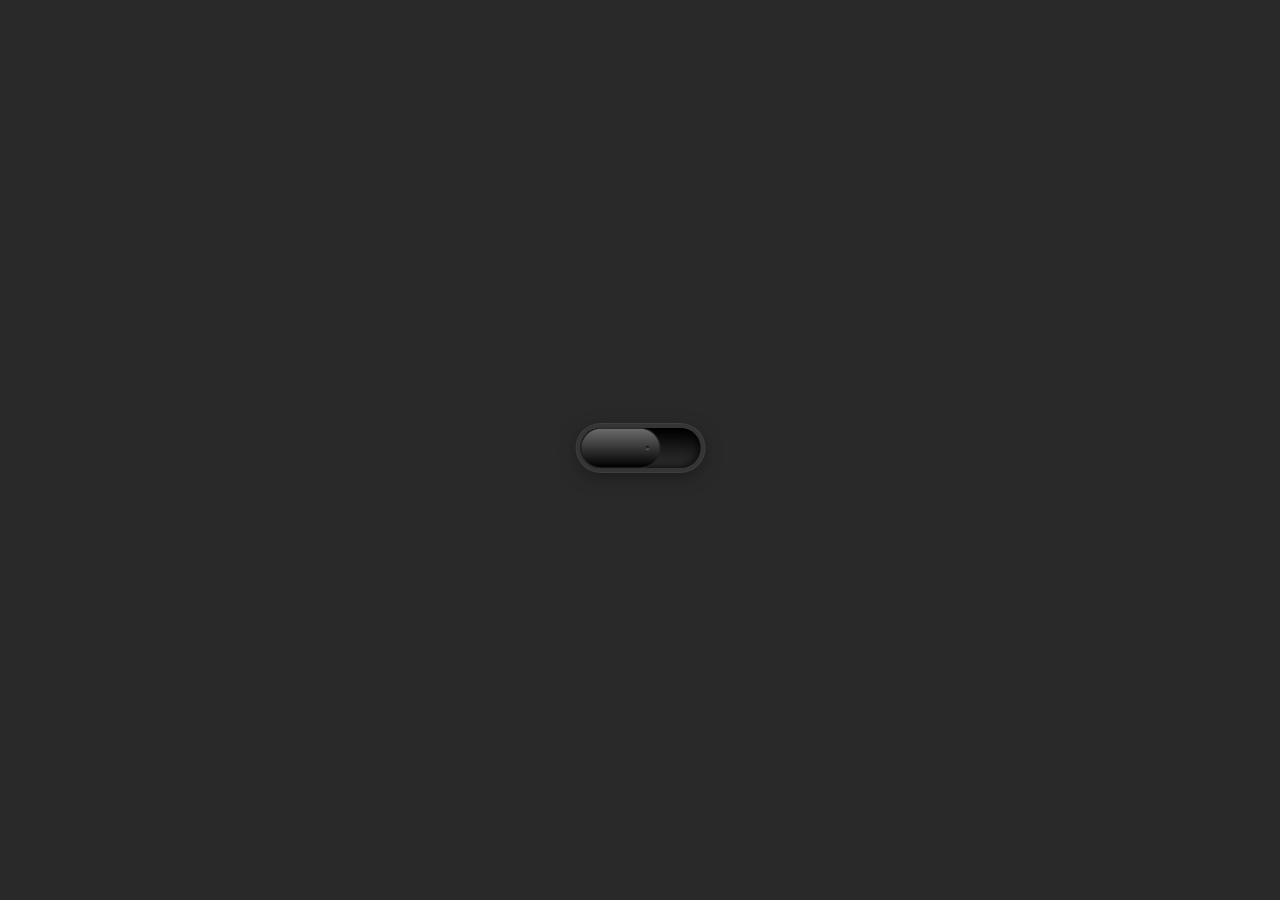
<file: checkbox-desings/checkbox-desing-1/index.html>
<!DOCTYPE html>
<html lang="en">
<head>
    <meta charset="UTF-8">
    <meta http-equiv="X-UA-Compatible" content="IE=edge">
    <meta name="viewport" content="width=device-width, initial-scale=1.0">
    <link rel="stylesheet" href="style.css">
    <title>Checkbox Desing</title>
</head>
<body>
    <div class="center">
        <input type="checkbox" name="">
    </div>
</body>
</html>
</file>
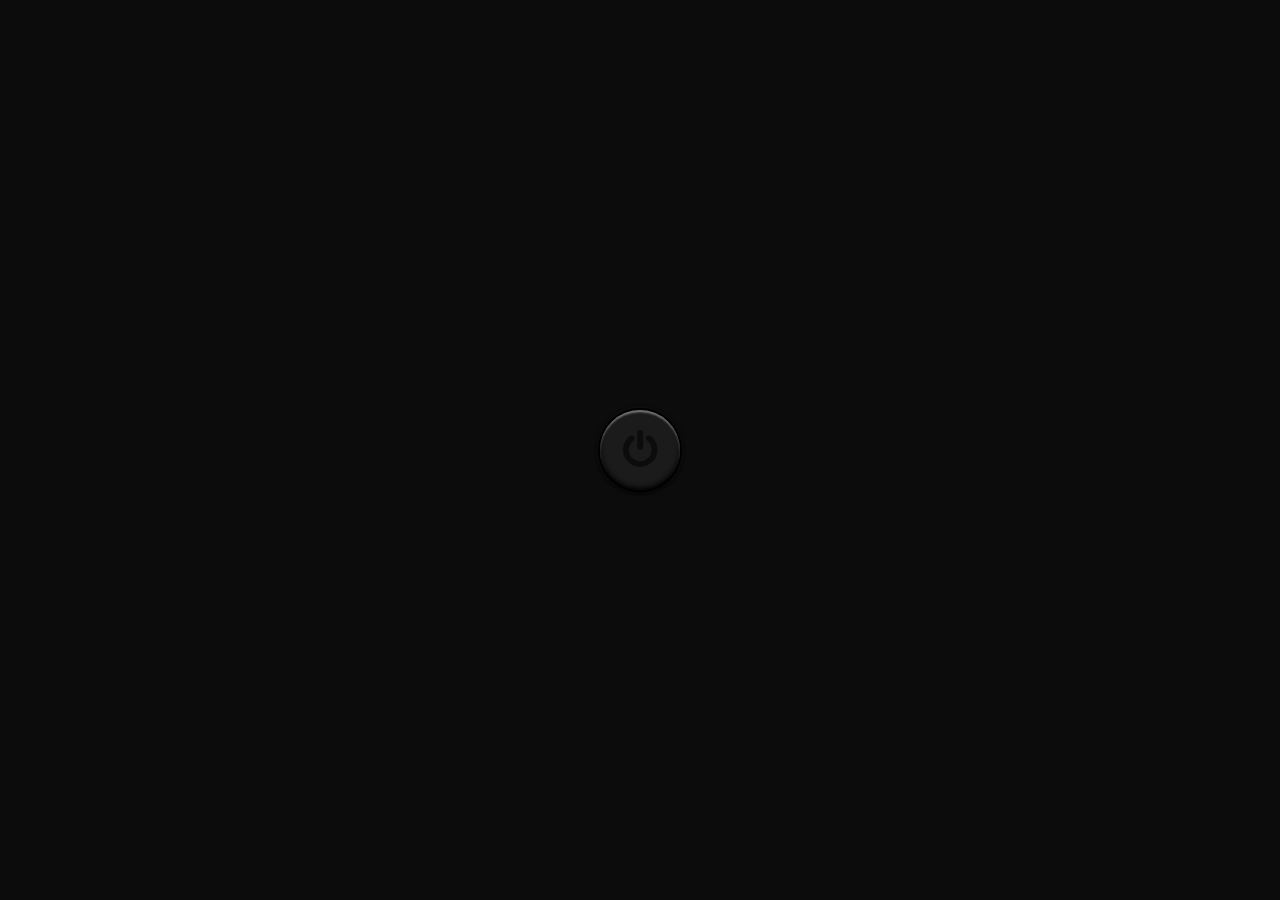
<file: checkbox-desings/checkbox-desing-2/index.html>
<!DOCTYPE html>
<html lang="en">
<head>
    <meta charset="UTF-8">
    <meta http-equiv="X-UA-Compatible" content="IE=edge">
    <meta name="viewport" content="width=device-width, initial-scale=1.0">
    <link rel="stylesheet" href="https://stackpath.bootstrapcdn.com/font-awesome/4.7.0/css/font-awesome.min.css">
    <link rel="stylesheet" href="style.css">
    <title>Creative Checkbox Button</title>
</head>
<body>
    <label>
        <input type="checkbox" name="" id="">
        <span class="btn"></span>
        <i class="fa fa-power-off"></i>
    </label>
</body>
</html>
</file>
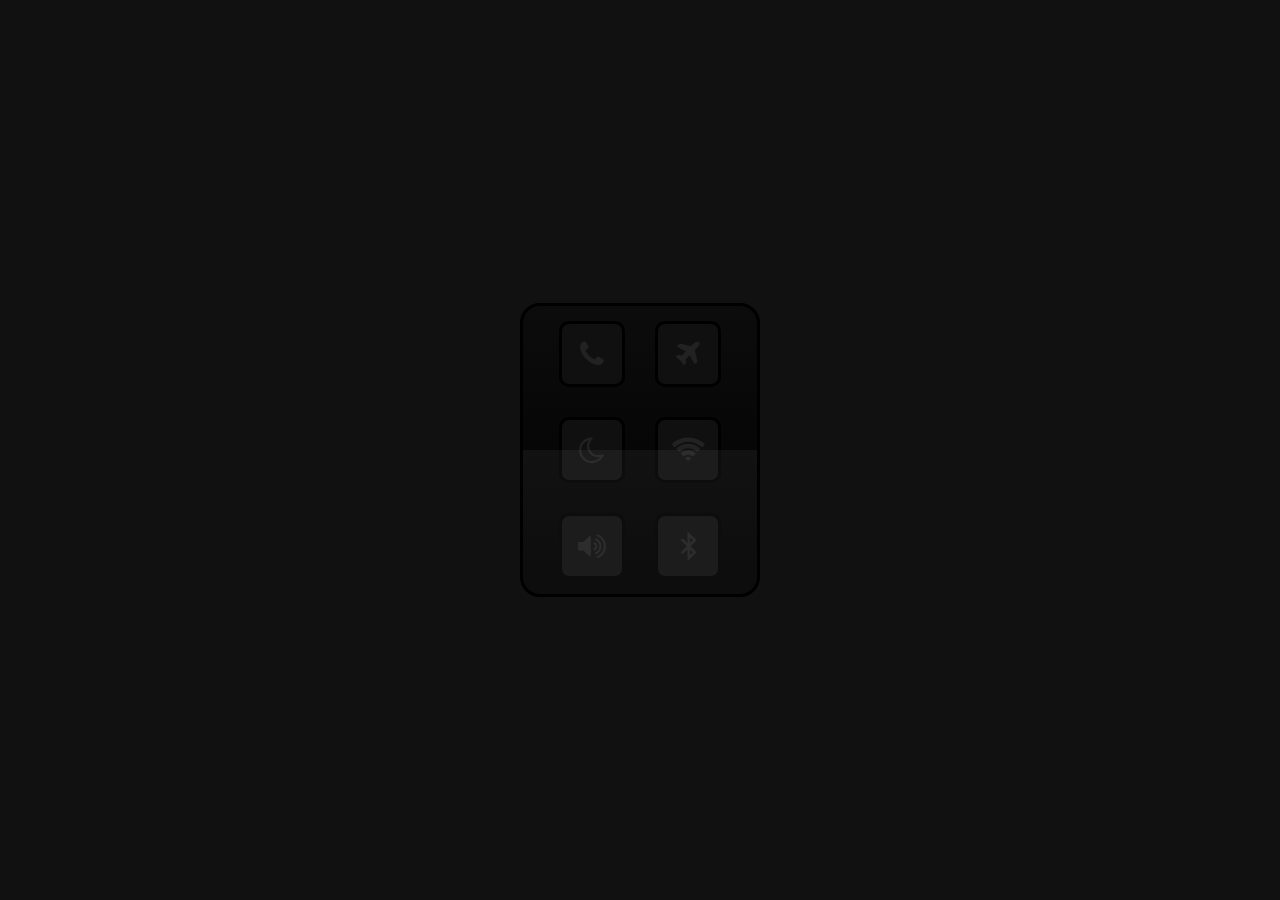
<file: checkbox-desings/checkbox-desing-3/index.html>
<!DOCTYPE html>
<html lang="en">
<head>
    <meta charset="UTF-8">
    <meta http-equiv="X-UA-Compatible" content="IE=edge">
    <meta name="viewport" content="width=device-width, initial-scale=1.0">
    <link rel="stylesheet" href="style.css">
    <link rel="stylesheet" href="https://stackpath.bootstrapcdn.com/font-awesome/4.7.0/css/font-awesome.min.css">
    <title>Glowing Checkbox Icon</title>
    
</head>
<body>
    <ul>
        <li>
            <label>
                <input type="checkbox">
                <div class="icon-box">
                    <i class="fa fa-phone" aria-hidden="true"></i>
                </div>
            </label>
        </li>

        <li>
            <label>
                <input type="checkbox">
                <div class="icon-box">
                    <i class="fa fa-plane" aria-hidden="true"></i>
                </div>
            </label>
        </li>

        <li>
            <label>
                <input type="checkbox">
                <div class="icon-box">
                    <i class="fa fa-moon-o" aria-hidden="true"></i>
                </div>
            </label>
        </li>

        <li>
            <label>
                <input type="checkbox">
                <div class="icon-box">
                    <i class="fa fa-wifi" aria-hidden="true"></i>
                </div>
            </label>
        </li>

        <li>
            <label>
                <input type="checkbox">
                <div class="icon-box">
                    <i class="fa fa-volume-up" aria-hidden="true"></i>
                </div>
            </label>
        </li>

        <li>
            <label>
                <input type="checkbox">
                <div class="icon-box">
                    <i class="fa fa-bluetooth-b" aria-hidden="true"></i>
                </div>
            </label>
        </li>
    </ul>
</body>
</html>
</file>
<file: checkbox-desings/checkbox-desing-1/style.css>
body
{
    margin: 0;
    padding: 0;
    background: #292929;
}

.center
{
    position: absolute;
    top: 50%;
    left: 50%;
    transform: translate(-50%,-50%);
}

input[type="checkbox"]
{
    position: relative;
    width: 120px;
    height: 40px;
    -webkit-appearance: none;
    background: linear-gradient(0deg, #333, #000);
    outline: none;
    border-radius: 20px;
    box-shadow: 0 0 0 4px #353535, 0 0 0 5px #3e3e3e, inset 0 0 10px rgba(0, 0, 0, 1),
    0 5px 20px rgba(0, 0, 0, .5), inset 0 0 15px rgba(0, 0, 0, .2);
}

input:checked[type="checkbox"]
{
    background: linear-gradient(0deg, #6dd1ff, #20b7ff);
    box-shadow: 0 0 2px #6dd1ff, 0 0 0 4px #353535, 0 0 0 5px #3e3e3e, inset 0 0 10px rgba(0, 0, 0, 1),
    0 5px 20px rgba(0, 0, 0, .5), inset 0 0 15px rgba(0, 0, 0, .2);


}

input[type="checkbox"]::before
{
    content: '';
    position: absolute;
    top: 0;
    left: 0;
    width: 80px;
    height: 40px;
    background: linear-gradient(0deg, #000, #6b6b6b);
    border-radius: 20px;
    box-shadow: 0 0 0 1px #232323;
    transform: scale(.98, .96);
    transition: .5s;
}

input:checked[type="checkbox"]::before
{
    left: 40px;
}

input[type="checkbox"]::after
{
    content: '';
    position: absolute;
    top: calc(50% - 2px);
    left: 65px;
    width: 4px;
    height: 4px;
    background:linear-gradient(0deg, #6b6b6b, #000);
    border-radius: 50%;
    transition: .5s;
}

input:checked[type="checkbox"]::after
{
    background: #63cdff;
    left: 105px;
    box-shadow: 0 0 5px #13b3ff, 0 0 15px #13b3ff;
}
</file>
<file: checkbox-desings/checkbox-desing-2/style.css>
body
{
    margin: 0;
    padding: 0;
    display: flex;
    justify-content: center;
    align-items: center;
    min-height: 100vh;
    background: #0c0c0c;
}

label
{
    position: relative;
    width: 80px;
    height: 80px;
    cursor: pointer;
    border-radius: 50%;
}

label .btn
{
    position: absolute;
    top: 0;
    left: 0;
    width: 100%;
    height: 100%;
    background: #1b1b1b;
    border-radius: 50%;
    box-shadow: 0 3px 4px rgba(0,0,0,1),
                inset 0 -2px 5px rgba(0,0,0,1),
                inset 0 2px 2px rgba(255,255,255,0.5),
                0 0 0 2px #000,
                0 0 0 5px #0c0c0c,
                0 0 0 5.5px #080808;
}

label input[type="checkbox"]:checked ~ .btn
{
    box-shadow: 0 0 0 rgba(0,0,0,1),
                inset 0 -2px 5px rgba(0,0,0,1),
                inset 0 1px 1px rgba(255,255,255,0.1),
                0 0 0 2px #000,
                0 0 0 5px #0c0c0c,
                0 0 0 5.5px #00a1ff;
    transition: .5s;
}

label input[type="checkbox"]
{
    -webkit-appearance: none;

}

label .fa
{
    position: absolute;
    top: 50%;
    left: 50%;
    transform: translate(-50%, -50%);
    font-size: 2.5em;
    color: #0c0c0c;
}

label input[type="checkbox"]:checked ~ .fa
{
    color: #00ffe7;
    text-shadow: 0 0 15px #00a1ff,
                 0 0 30px #00a1ff;
    transition: .5s;
}
</file>
<file: checkbox-desings/checkbox-desing-3/style.css>
body
{
    margin: 0;
    padding: 0;
    display: flex;
    justify-content: center;
    align-items: center;
    height: 100vh;
    background: #111;
}

ul
{
    position: relative;
    margin: 0;
    padding: 0;
    display: flex;
    justify-content: center;
    align-items: center;
    flex-wrap: wrap;
    border: 3px solid #000;
    border-radius: 20px;
    box-sizing: border-box;
    overflow: hidden;
    width: 240px;
    background: linear-gradient(0deg, #000000, #0c0c0c); 
}

ul::before
{
    content: '';
    position: absolute;
    width: 100%;
    height: 100%;
    background: rgba(255,255,255,.05);
    bottom: -50%;
    pointer-events: none;
    z-index: 1;
}

ul li
{
    position: relative;
    list-style: none;
    text-align: center;
    margin: 15px;

}

ul li label
{
    position: relative;

}

ul li label input[type="checkbox"]
{
    position: absolute;
    opacity: 0;
    cursor: pointer;
}

ul li label .icon-box
{
    width: 60px;
    height: 60px;
    background: #101010;
    display: flex;
    justify-content: center;
    align-items: center;
    border: 3px solid #000;
    border-radius: 10px;
    transition: 0.5s;
}

ul li label .icon-box .fa
{
    font-size: 30px;
    color: #222;
    transition: 0.5s;
}

ul li label input[type="checkbox"]:checked ~ .icon-box
{
    background: #000;
    border: 3px solid #fff;
    box-shadow: 0 0 10px rgba(33,156,243,.5),
                0 0 20px rgba(33,156,243,.5),
                0 0 30px rgba(33,156,243,.5),
                inset 0 0 10px rgba(33,156,243,1);
}

ul li label input[type="checkbox"]:checked ~ .icon-box .fa
{
    color: #fff;
    text-shadow: 0 0 10px rgba(33,156,243,1),
                 0 0 10px rgba(33,156,243,1);           
}
</file>
